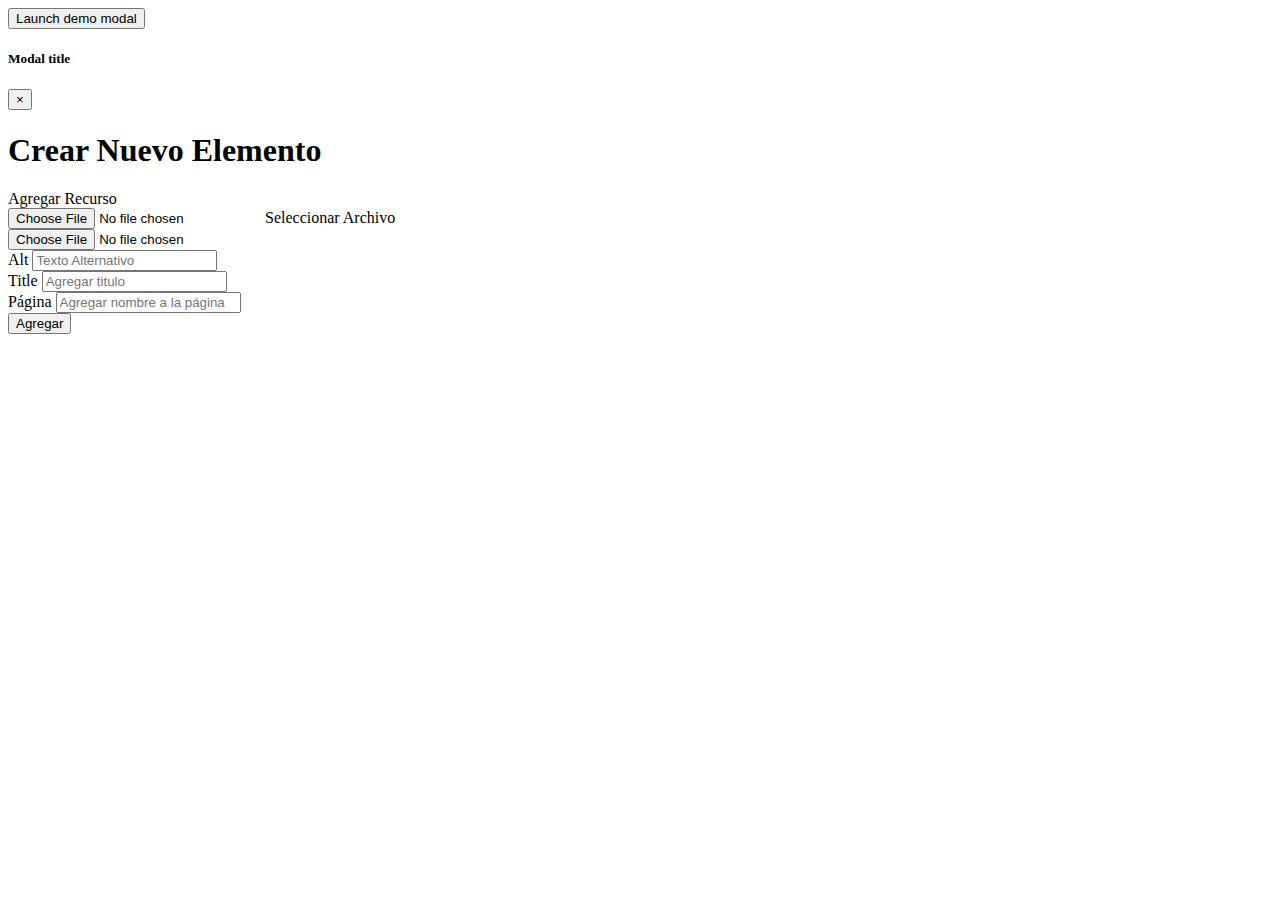
<file: windowsModal.html>
<!DOCTYPE html>
<html lang="en">

<head>
    <meta charset="UTF-8">
    <meta name="viewport" content="width=device-width, initial-scale=1.0">
    <meta http-equiv="X-UA-Compatible" content="ie=edge">
    <title>GTM-CMS</title>
    <link rel="stylesheet" href="https://stackpath.bootstrapcdn.com/bootstrap/4.1.3/css/bootstrap.min.css" integrity="sha384-MCw98/SFnGE8fJT3GXwEOngsV7Zt27NXFoaoApmYm81iuXoPkFOJwJ8ERdknLPMO"
        crossorigin="anonymous">


</head>

<body>
     <!-- Google Tag Manager (noscript) -->
    <!-- <noscript><iframe src="https://www.googletagmanager.com/ns.html?id=GTM-NVHV58R"
 height="0" width="0" style="display:none;visibility:hidden"></iframe></noscript> -->
    <!-- End Google Tag Manager (noscript) -->
<!-- Button trigger modal -->
<button type="button" class="btn btn-primary" data-toggle="modal" data-target="#exampleModal">
        Launch demo modal
      </button>
      
      <!-- Modal -->
      <div class="modal fade" id="exampleModal" tabindex="-1" role="dialog" aria-labelledby="exampleModalLabel" aria-hidden="true">
        <div class="modal-dialog" role="document">
          <div class="modal-content">
            <div class="modal-header">
              <h5 class="modal-title" id="exampleModalLabel">Modal title</h5>
              <button type="button" class="close" data-dismiss="modal" aria-label="Close">
                <span aria-hidden="true">&times;</span>
              </button>
            </div>
            <div class="container mt-5 alert alert-primary p-5">
                    <form>
                        <h1 class="text-center">Crear Nuevo Elemento</h1>
                        <label>Agregar Recurso</label>
                        <div class="custom-file">
                            <input type="file" class="custom-file-input" id="customFileLang" lang="es">
                            <label class="custom-file-label" for="customFileLang">Seleccionar Archivo</label>
                        </div>
                     <input type="file">
            
                        <div class="form-group">
                            <label>Alt</label>
                            <input type="text" class="form-control" placeholder="Texto Alternativo" id="alt">
                        </div>
            
                        <div class="form-group">
                            <label>Title</label>
                            <input type="text" class="form-control" placeholder="Agregar titulo" alt="title" id="title">
                        </div>
                        <div class="form-group">
                            <label>Página</label>
                            <input type="text" class="form-control" placeholder="Agregar nombre a la página" id="pagina">
                        </div>
                        <div class="text-center">
                            <button class="btn btn-primary w-50 p-3 mt-3" onclick=" event.preventDefault(), onSubmit()">Agregar</button>
                        </div>
                    </form>
                </div>
            
                <div class="container" id="section">
            
                </div>
          </div>
        </div>
      </div>


</body>

</html>
<script src="https://code.jquery.com/jquery-3.3.1.min.js" integrity="sha256-FgpCb/KJQlLNfOu91ta32o/NMZxltwRo8QtmkMRdAu8="
    crossorigin="anonymous"></script>
<script src="js/script.js"></script>
</file>
